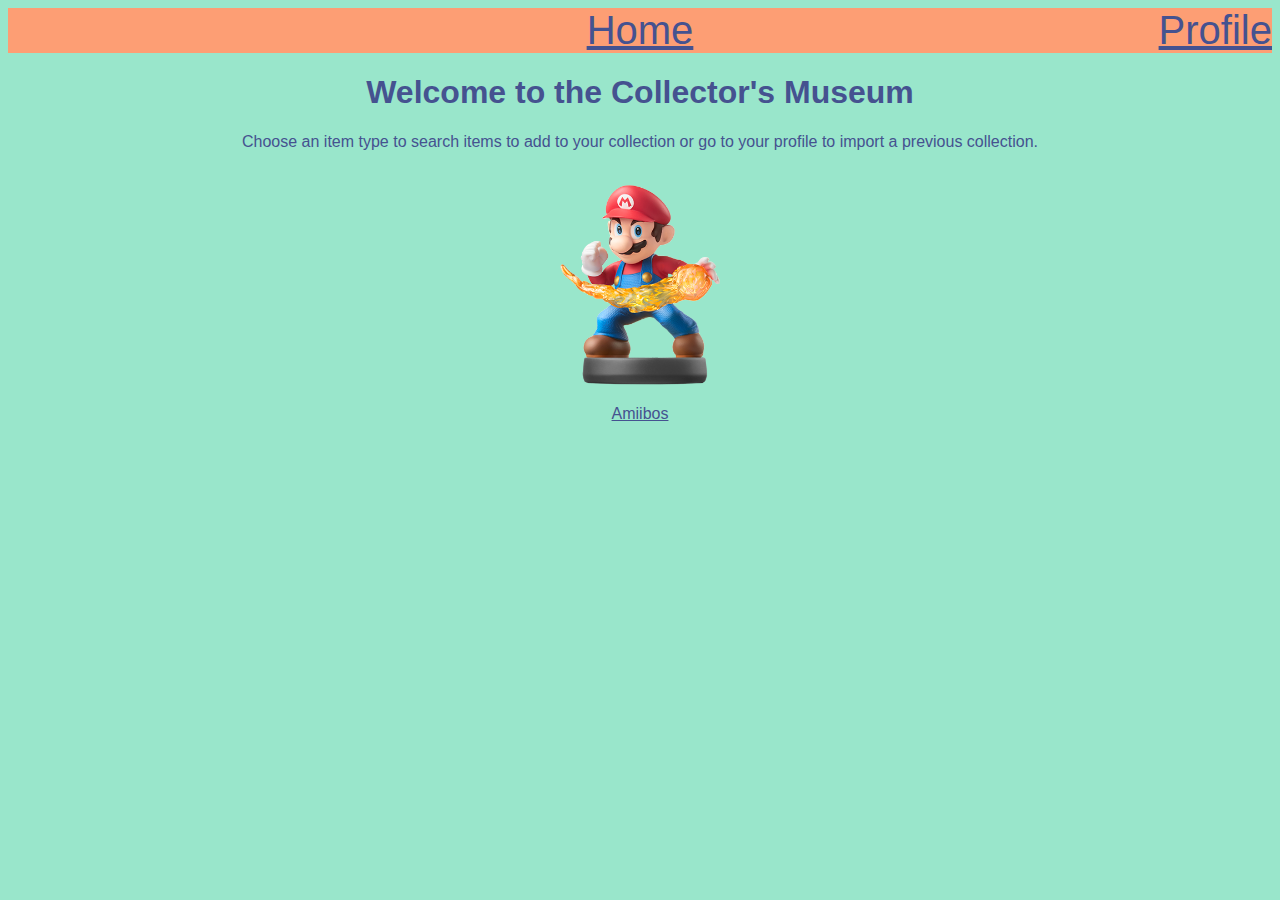
<file: index.html>
<!DOCTYPE html>
<html lang="en">
<head>
    <meta charset="UTF-8">
    <meta http-equiv="X-UA-Compatible" content="IE=edge">
    <meta name="viewport" content="width=device-width, initial-scale=1.0">
    <link rel="stylesheet" href="./style.css"/>
    <link rel="stylesheet" href="./sizes.css"/>
    

    <title>Choose an Item Type</title>
</head>
<body>
    <nav class="sticky">

        <!-- replace with logo pic -->
        <a class="home" href="index.html" >Home</a>

        <a class="profile" href="profile.html">Profile</a>

    </nav>
    
    <h1>Welcome to the Collector's Museum</h1>
    <p>Choose an item type to search items to add to your collection or go to your profile to import a previous collection.</p>
    
    <br>

    <div class="selection">
        <div>
            <a href="amiibos.html"><img src="./assets/amiibos.png" alt="Amiibos"></a>
            <p><a href="amiibos.html">Amiibos</a></p>
        </div>
        <!-- additional things to add to collection -->
        <!-- <div></div> -->
    </div>

</body>
</html>
</file>
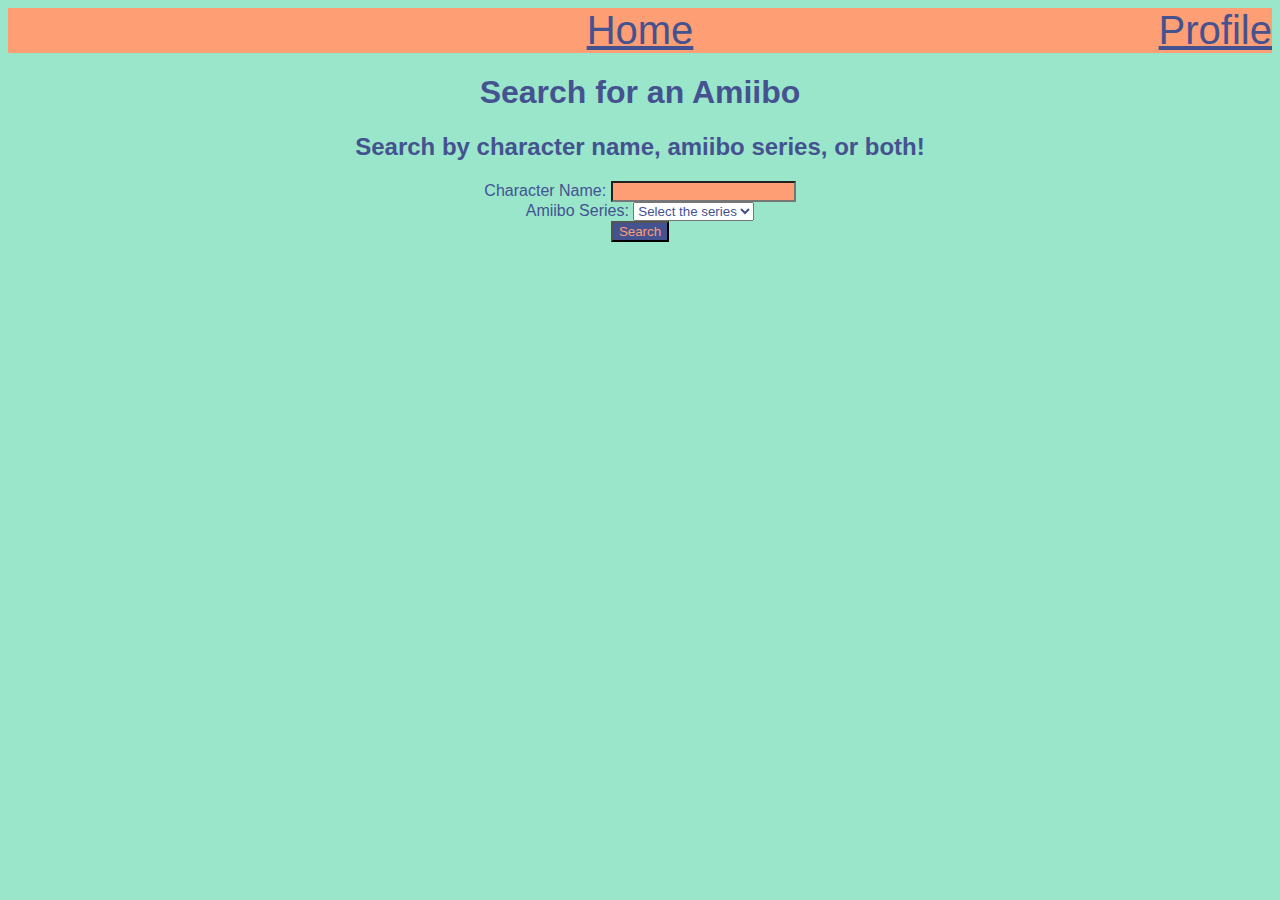
<file: amiibos.html>
<!DOCTYPE html>
<html lang="en">
<head>
    <meta charset="UTF-8">
    <meta http-equiv="X-UA-Compatible" content="IE=edge">
    <meta name="viewport" content="width=device-width, initial-scale=1.0">
    <link rel="stylesheet" href="./style.css"/>
    <link rel="stylesheet" href="./sizes.css"/>
    <script defer src="./main.js" ></script>
    <script defer src="./pages.js"></script>
    

    <title>Amiibo Search</title>
</head>
<body>
    <nav class="sticky">

        <!-- replace with logo pic -->
        <a class="home" href="index.html" >Home</a>
        
        <a class="profile" href="profile.html">Profile</a>

    </nav>
    
    <h1>Search for an Amiibo</h1>

    <h2>Search by character name,  amiibo series, or both!</h2>
    <form class="amiibo-search">
        <!-- search by character -->
        <label for="character">Character Name:</label>
        <input type="text" name="character"/>
        <br>
        <!-- search by amiibo series -->
        <label for="series">
            Amiibo Series:
            <select id="series-box" name="series">
                <option>Select the series</option>
            </select>
        </label>
        <br>
        <button type="submit">Search</button>
    </form>

    <div class="amiibo-results" id="results" aria-live="polite">
    </div>
    
    <!-- make pages for the content when theres a lot -->
    <nav class="pagination-container">
        <div id="pagination-numbers">
        </div>
    </nav>

</body>
</html>
</file>
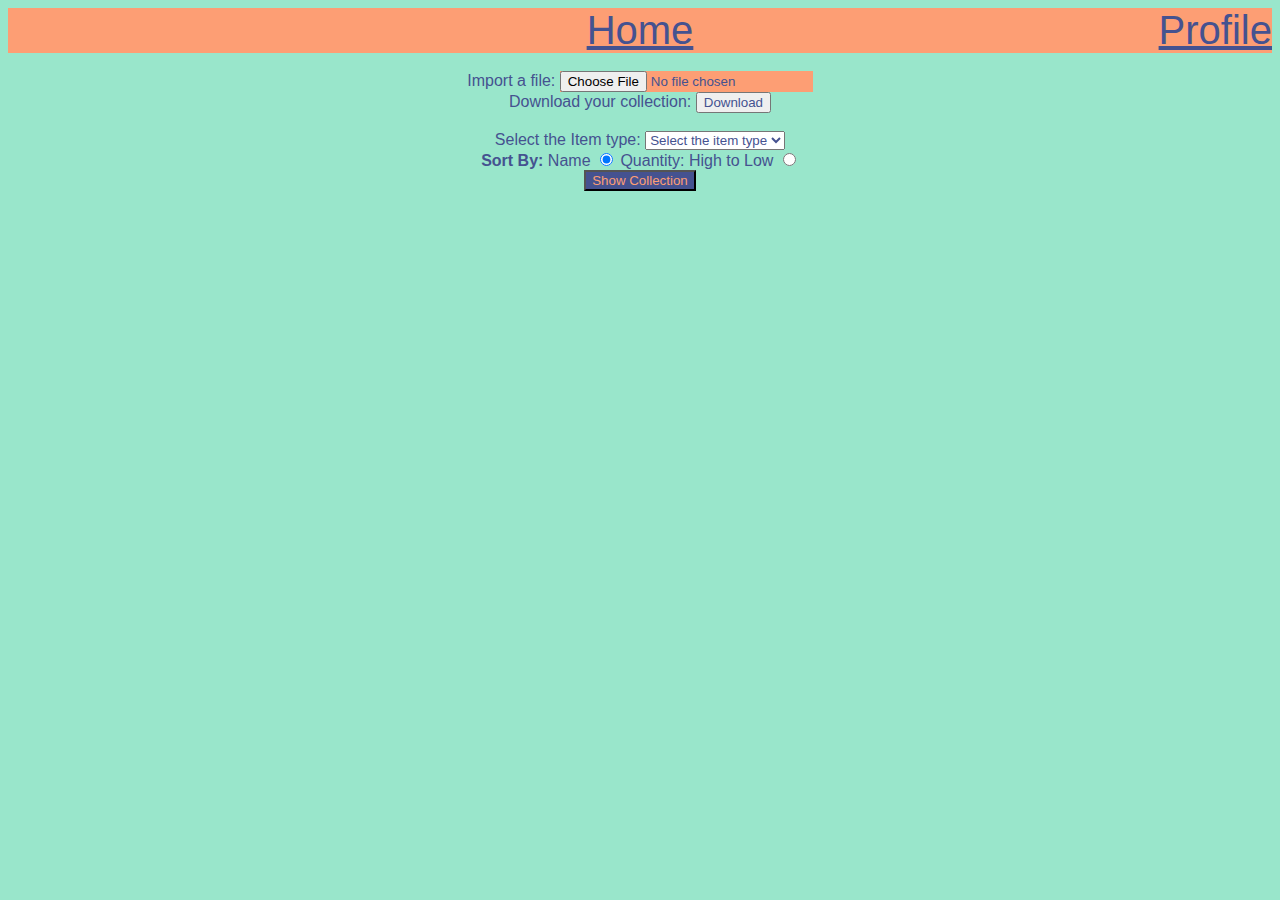
<file: profile.html>
<!DOCTYPE html>
<html lang="en">
<head>
    <meta charset="UTF-8">
    <meta http-equiv="X-UA-Compatible" content="IE=edge">
    <meta name="viewport" content="width=device-width, initial-scale=1.0">
    <link rel="stylesheet" href="./style.css"/>
    <link rel="stylesheet" href="./sizes.css"/>
    <script defer src="./collection.js"></script>
    <script defer src="./pages.js"></script>

    <title>Your Collection</title>
</head>
<body>
    <nav class="sticky">

        <!-- replace with logo pic -->
        <a class="home" href="index.html" >Home</a>
        
        <a class="profile" href="profile.html">Profile</a>

    </nav>
    <br>
    <div class="collection-inputs">
        <label>Import a file:</label>
        <input type="file" class="user-file"/>
        <br>
        <label>Download your collection:</label>
        <a class="download-file">
            <button class="download-button">Download</button>
        </a>

        <br>
        <br>

        <form class="profile-search">
            <!-- search by item type -->
            <label for="item">
                Select the Item type:
                <select id="item-box" name="item">
                    <option>Select the item type</option>
                    <option value="amiibos">Amiibos</option>
                </select>
            </label>
            <br>

            <b>Sort By:</b>
            <label>
                Name
                <input id="name" name="sort" type="radio" value="name" checked/>
            </label>

            <label>
                Quantity: High to Low
                <input id="quant" name="sort" type="radio" value="quant" />
            </label>

            <br>
            <button type="submit">Show Collection</button>
        </form>


    </div>
    

    <div class="profile-results" id="results" >
    </div>

    <!-- make pages for the content when theres a lot -->
    <nav class="pagination-container">
        <div id="pagination-numbers">
        </div>
    </nav>

</body>
</html>
</file>
<file: style.css>
* {
    font-family: 'Trebuchet MS', 'Lucida Sans Unicode', 'Lucida Grande', 'Lucida Sans', Arial, sans-serif;
    color:#455290
}

.sticky {
    display:grid;
    grid-template-columns: 1fr 1fr 1fr;
    grid-template-areas: " . home profile" ;
    position: sticky; 
    top:0px;
    background-color: #FD9E74;
    font-size: 30px;
    text-align: center;
    font-size: 2.5rem;
}

/* for the image i add */
.sticky img{
    height: 100px;
}

body {
    background-color:rgb(153, 230, 203);
    text-align: center;
    color: #455290;
}

.home {
    grid-area: home;
    text-align: center;
}

.profile {
    grid-area: profile;
    text-align: right;
}

.selection {
    display: flex;
    flex-wrap: wrap;
    justify-content: space-evenly;
}

.selection img {
    height: 200px;
}

#results {
    display: flex;
    flex-wrap: wrap;
    justify-content: center;
    gap:10px;
    
}


article {
    display: flex;
    align-items: center;
    flex-direction: column;
    padding: 5px;
    width: 200px;
    row-gap: 2px;
    margin: 5px
}

article img {
    
    height: 172px;
    
}

article img:hover {
    transform: scale(1.75) translateY(-30px);
}

.pagination-container {
    display: flex;
    align-items: center;
    position: sticky;
    bottom: 0px;
    justify-content: center;
}

#pagination-numbers {
    background-color: #FD9E74;
}


.pagination-button{
  font-size: 1.75rem;
  background-color: transparent;
  border: none;
  margin: 0.25rem 0.25rem;
  cursor: pointer;
  height: 2.75rem;
  width: 2.75rem;
  border-radius: .2rem;
}

.hidden {
    display: none; 
}

input {
    background-color: #FD9E74;
    color:#455290;
}

.quantity {
    width: 70px;
}

form button {
    background-color:#455290;
    color:#FD9E74;
}

.print-only {
    display:none;
}
</file>
<file: sizes.css>
/* organized by size from bottom up */
   
   /* devices bigger than 1200 */


@media (max-width: 1200px) {
   /* devices smaller than 1200 */
   .pagination-button{
    font-size: 1.5rem;
    height: 2.25rem;
    width: 2.25rem;
  }

  .sticky {
    font-size: 2.25rem;
  }

}
  
 @media (max-width: 800px) {
    /* devices smaller than 992 */
    .pagination-button{
        font-size: 1.25rem;
        height: 1.75rem;
        width: 1.75rem;
      }

      .sticky {
        font-size: 2rem;
      }

      article img {
        height: 150px;
      }
    
      article {
        width: 150px;
      }
}
  

@media (max-width: 550px) {
    /* devices smaller than 450 */
    .pagination-button{
        font-size: 1rem;
        height: 1.25rem;
        width: 1.25rem;
    }

    .sticky {
        font-size: 1.25rem;
    }

    article img {
        height: 100px;
      }
    
      article {
        width: 100px;
      }

    article img:hover {
        transform: none;
    }

    article form button {
        font-size:10px;
    }
}

@media (max-width: 375px) {
    article img {
        height: 75px;
    }
    
      article {
        width: 65px;
    }

    article img:hover {
        transform: none;
    }

    article form button {
        font-size:7px;
    }

}

@media only print {
    article {
        width: 65px;
        page-break-inside: avoid;
    }

    article img {
        height: 70px;
    }

    .sticky {
        display:none;
    }

    .pagination-container {
        display:none;
    }

    .collection-inputs {
        display: none;
    }

    button {
        display: none;
    }

    .print-only {
        display:block
    }

    label {
        font-size: smaller;
    }
}

/* .sticky img */
</file>
